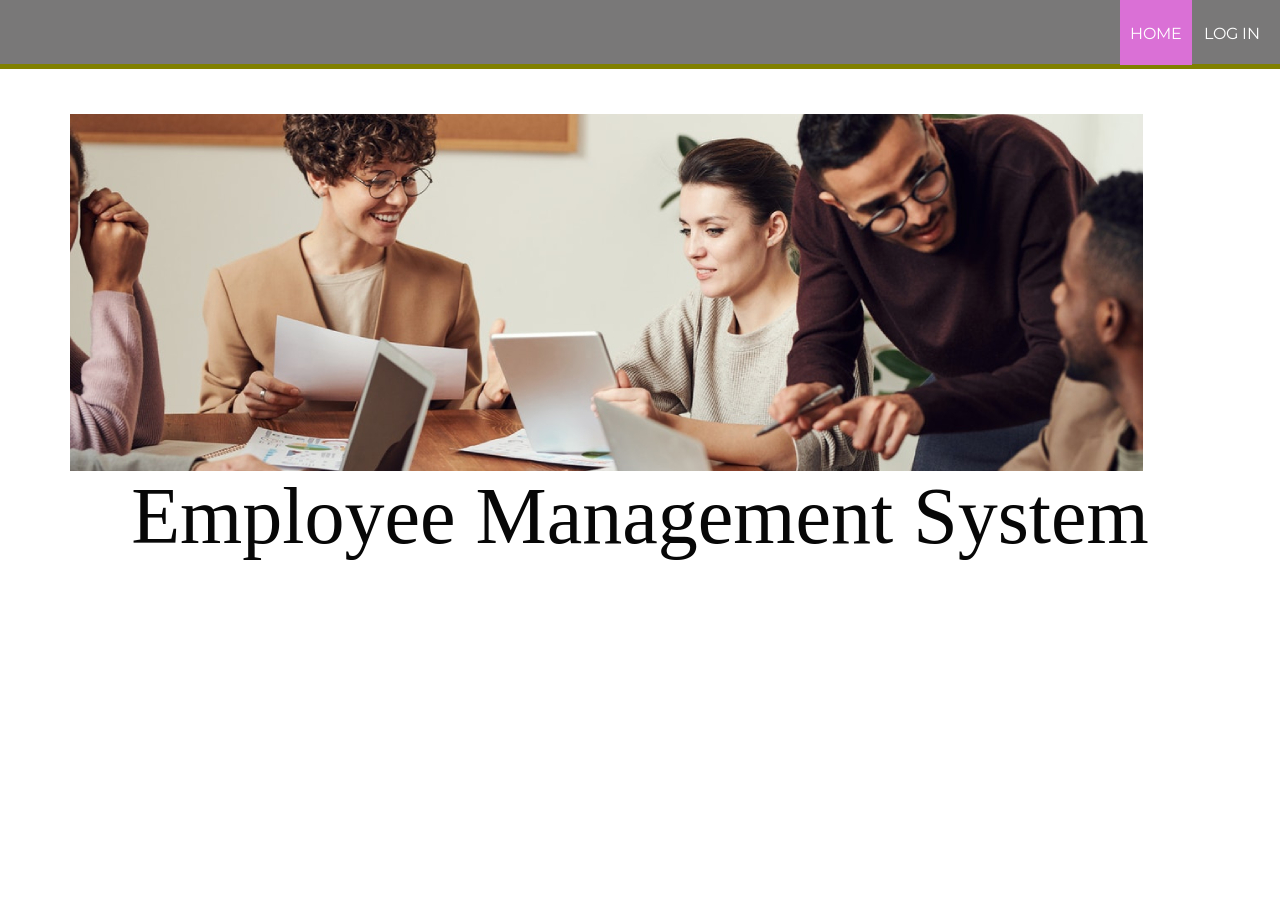
<file: emproject/index.html>
<!DOCTYPE html>

<html>
<head>
	
	<link href="https://fonts.googleapis.com/css?family=Lobster|Montserrat" rel="stylesheet">
	<link rel="stylesheet" type="text/css" href="styleindex.css">
</head>
<body>
	<header>
		<nav>
			
			<ul id="navli">
				<li><a class="homered" href="index.html">HOME</a></li>
				
				
				<li><a class="homeblack" href="elogin.html">LOG IN</a></li>
			</ul>
		</nav>
	</header>
	
	<div class="divider"></div>
	<div id="divimg">
		
	</div>

	
	<img src="pic.jpg" style="float: left; margin-right: 100px; margin-top: 35px; margin-left: 70px">
	

	<div style="margin-top: 175px">
		
		<h1 style="font-family: 'Verdana', cursive; font-weight: 180; font-size: 80px; margin-top: 80px; text-align: center;color:rgb(7, 7, 7)">Employee Management System</h1>
		
	</div>
		

	
</body>
</html>
</file>
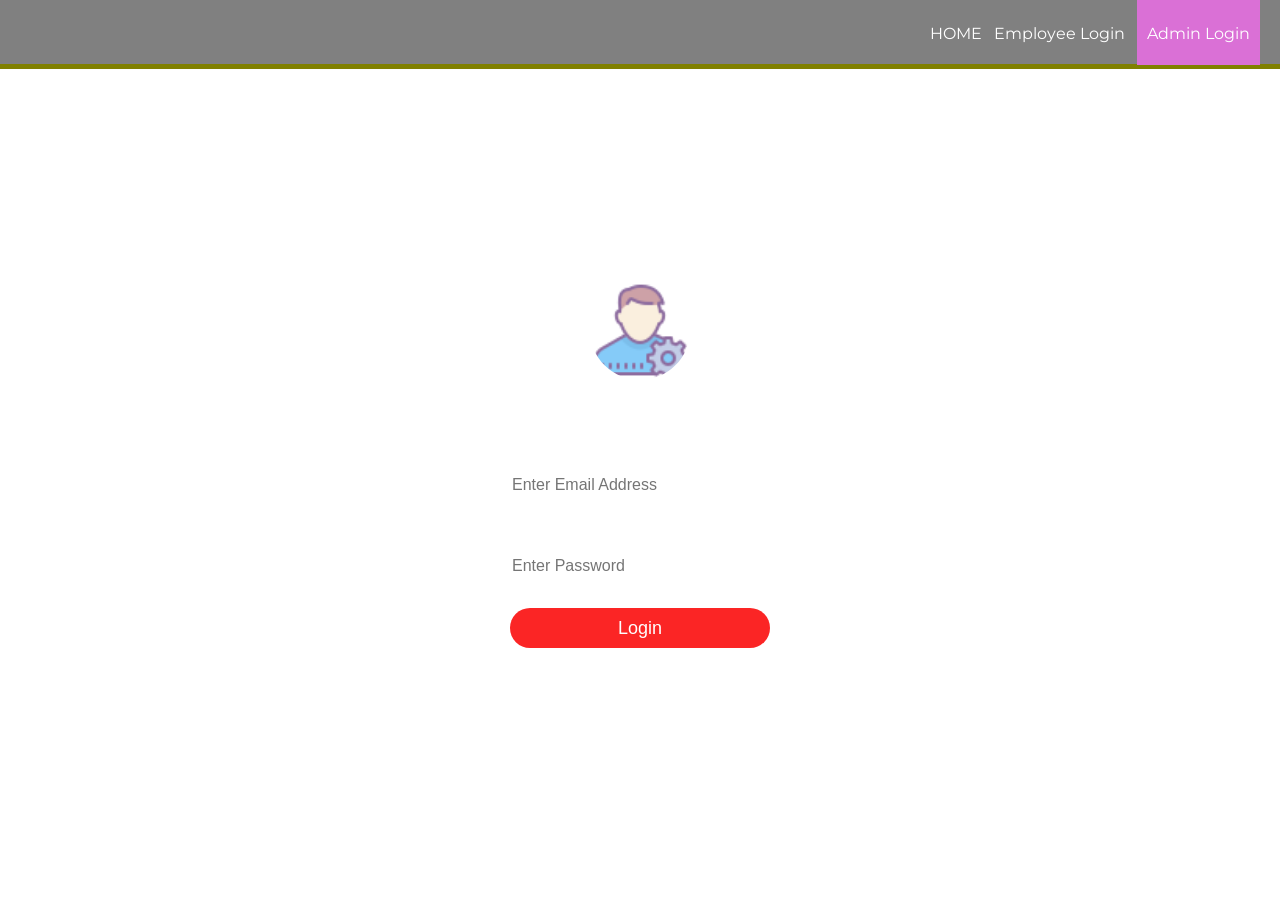
<file: emproject/alogin.html>
<!DOCTYPE html>
<html>
<head>
	<title>Log In </title>
	<link rel="stylesheet" type="text/css" href="stylelogin.css">
</head>
<body>
	<header>
		<nav>
			
			<ul id="navli">
				<li><a class="homeblack" href="index.html">HOME</a></li>
				<li><a class="homeblack" href="elogin.html">Employee Login</a></li>
				<li><a class="homered" href="alogin.html">Admin Login</a></li>
				
			</ul>
		</nav>
	</header>
	<div class="divider"></div>

	<div class="loginbox">
    <img src="assets/admin.png" class="avatar">
        <h1>Login Here</h1>
        <form action="process/aprocess.php" method="POST">
            <p>Email</p>
            <input type="text" name="mailuid" placeholder="Enter Email Address" required="required">
            <p>Password</p>
            <input type="password" name="pwd" placeholder="Enter Password" required="required">
            <input type="submit" name="login-submit" value="Login">
           
        </form>
        
    </div>
</body>
</html>
</file>
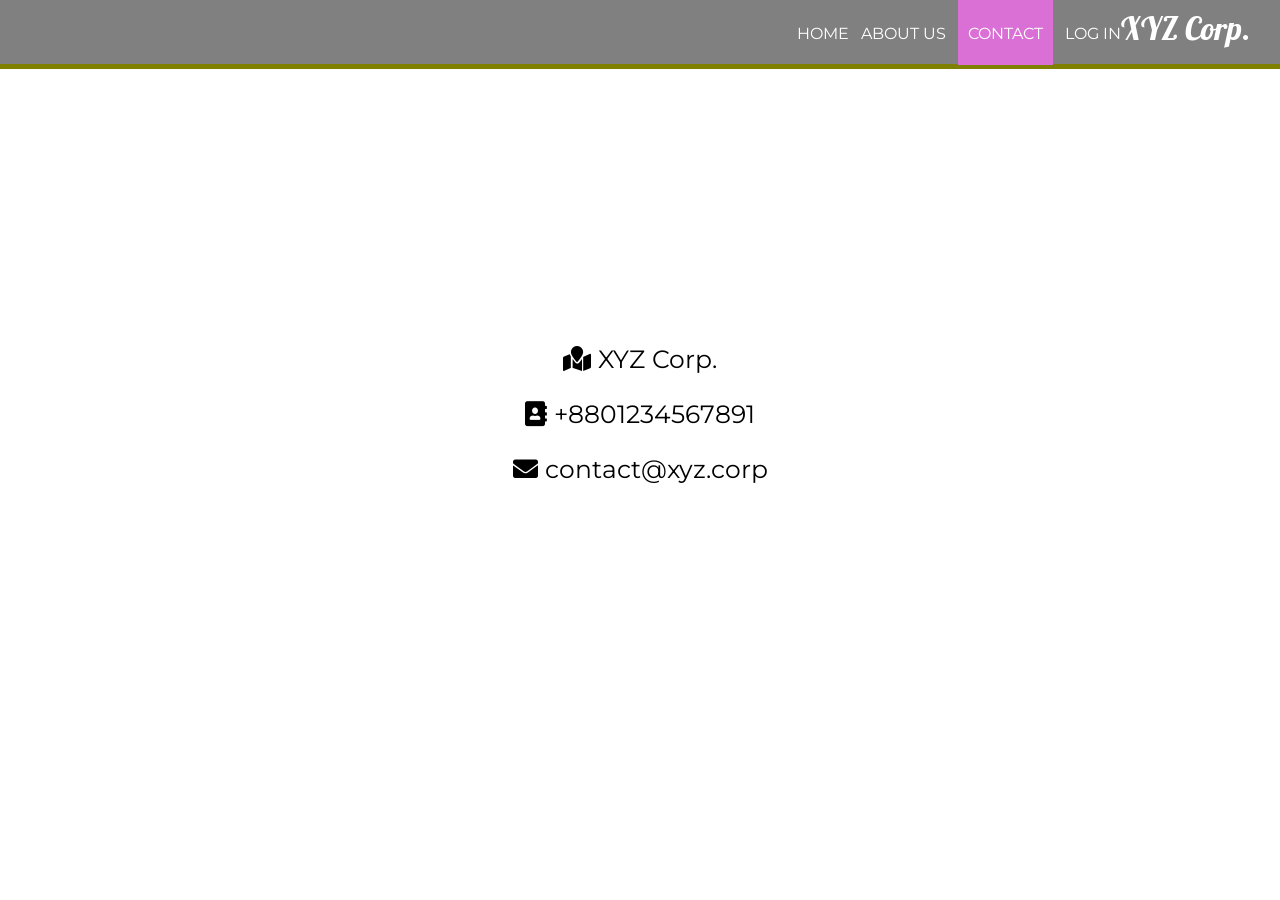
<file: emproject/contact.html>
<!DOCTYPE html>
<html>
<head>
	<title>Contact | XYZ Corporation</title>
	<link rel="stylesheet" type="text/css" href="style.css">
	<link rel="stylesheet" href="https://use.fontawesome.com/releases/v5.8.1/css/all.css" integrity="sha384-50oBUHEmvpQ+1lW4y57PTFmhCaXp0ML5d60M1M7uH2+nqUivzIebhndOJK28anvf" crossorigin="anonymous">
	<link href="https://fonts.googleapis.com/css?family=Lobster|Montserrat" rel="stylesheet"
</head>
<body>
	<header>
		<nav>
			<h1>XYZ Corp.</h1>
			<ul id="navli">
				<li><a class="homeblack" href="index.html">HOME</a></li>
				<li><a class="homeblack" href="#">ABOUT US</a></li>
				<li><a class="homered" href="contact.html">CONTACT</a></li>
				<li><a class="homeblack" href="elogin.html">LOG IN</a></li>
			</ul>
		</nav>
	</header>
	<div class="divider"></div>


<div class="mapouter"><div class="gmap_canvas"><iframe width="1080" height="250" id="gmap_canvas" src="https://maps.google.com/maps?q=23.793630%2C%2090.406998&t=&z=17&ie=UTF8&iwloc=&output=embed" frameborder="0" scrolling="no" marginheight="0" marginwidth="0"></iframe>Google Maps Generator by <a href="https://www.embedgooglemap.net">embedgooglemap.net</a></div><style>.mapouter{position:relative;text-align:right;height:250px;width:2080px;}.gmap_canvas {overflow:hidden;background:none!important;height:250px;width:1080px;}</style></div>



    	<p style="font-family: Montserrat; text-align: center; font-size: 25px"><i class="fas fa-map-marked"></i> XYZ Corp.</p>
    	<p style="font-family: Montserrat; text-align: center; font-size: 25px"><i class="fas fa-address-book"></i> +8801234567891</p>
    	<p style="font-family: Montserrat; text-align: center; font-size: 25px"><i class="fas fa-envelope"></i> contact@xyz.corp</p>
    	
    	
    	
    	

 





	






</body>
</html>
</file>
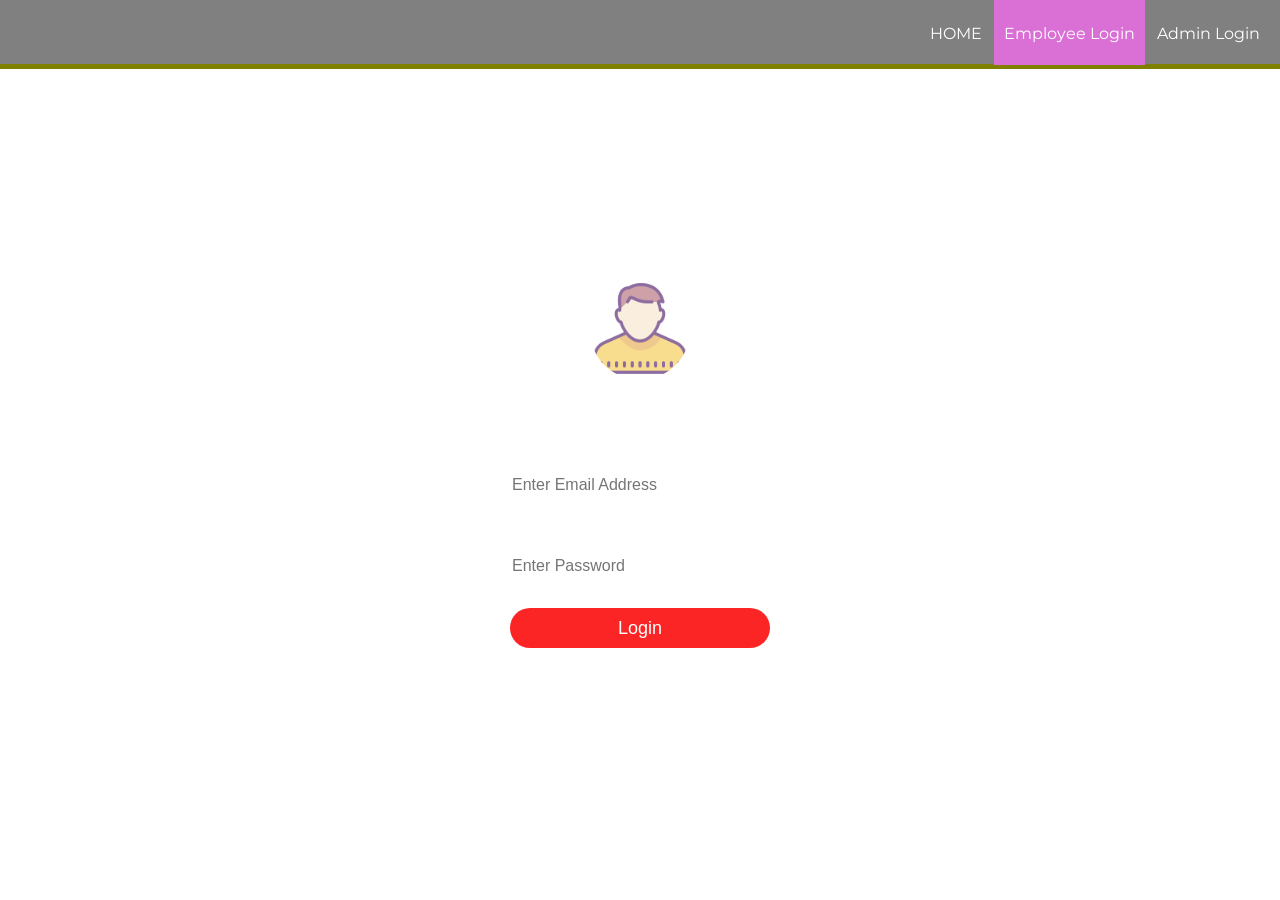
<file: emproject/elogin.html>
<!DOCTYPE html>
<html>
<head>
	<title>Log In </title>
	<link rel="stylesheet" type="text/css" href="stylelogin.css">
</head>
<body>
	<header>
		<nav>
			
			<ul id="navli">
				<li><a class="homeblack" href="index.html">HOME</a></li>
				<li><a class="homered" href="elogin.html">Employee Login</a></li>
				<li><a class="homeblack" href="alogin.html">Admin Login</a></li>
				
			</ul>
		</nav>
	</header>
	<div class="divider"></div>

	<div class="loginbox">
    <img src="assets/avatar.png" class="avatar">
        <h1>Login Here</h1>
        <form action="process/eprocess.php" method="POST">
            <p>Email</p>
            <input type="text" name="mailuid" placeholder="Enter Email Address" required="required">
            <p>Password</p>
            <input type="password" name="pwd" placeholder="Enter Password" required="required">
            <input type="submit" name="login-submit" value="Login">
           
        </form>
        
    </div>
			
			
</body>
</html>
</file>
<file: emproject/styleindex.css>
@import url('https://fonts.googleapis.com/css?family=Lobster');
@import url('https://fonts.googleapis.com/css?family=Montserrat:400,700');

body{
	margin: 0;
	 padding:0;
    background-image:url(https://media.istockphoto.com/photos/bright-blue-defocused-blurred-motion-abstract-background-picture-id1047234038?k=20&m=1047234038&s=612x612&w=0&h=DF1rXPrpWBfOjL-_d-skNzpl-jzzuFIOh-7hz4knKAs=);
    background-size:cover;
    background-position: center;
    font-family: sans-serif;
	 
}

header{
	background: rgb(121, 120, 120);
	color: rgb(117, 115, 115);
	padding: 8px 20px 6px 40px;
	height: 50px;
}

header h1{
	display: inline;
	font-family: 'Lobster', cursive;
	font-weight: 400;
	font-size: 32px;
	float: left;
	margin-top: 0px;
	margin-right: 10px;
}

nav ul {
	display: inline;
	padding: 0px;
	float: right;
}

nav ul li{
	display: inline-block;
	list-style-type: none;
	color: gray;
	float: left;
	margin-left: 12px;
	

}

nav ul li a{
	color: white;
	text-decoration: none;	
}


nav ul ul{
	display: none;
	position: absolute;
}

#navli ul li ul:hovar{
	visibility: visible;
	display: block;
}





#navli{
	font-family: 'Montserrat', sans-serif;
}

.homered{
	background-color: orchid;
	padding: 30px 10px 22px 10px;
}

.divider{
	background-color:olive;
	height: 5px;
}

.homeblack:hover{
	background-color: tan;
	padding: 30px 10px 21px 10px;

}

#divimg{
	
	background-repeat: no-repeat;
	background-size: cover;
	background-image: : url('../images/back.jpg');
	padding: 0px;
	margin: 10px;
	height: 100%;
	width: 100%;
}


#registration{
	padding: 2px 2px 2px 2px;
	text-align: center;
	background-color: #F0FFFF;
	height: 100%;
	width: auto;
	background-position: center;
}

#textField{
	width: 350px;
	height: 50px;
	padding: 5px;
	border-radius: 5px;
	font-family: 'Montserrat', sans-serif;
}


#gender{
	font-family: 'Montserrat', sans-serif;
}

#sub{
	width: 350px;
	height: 50px;
	padding: 5px;
	border-radius: 5px;
	outline: 0px;
	background-color: #0c6996;
}

.table-emp{
	padding: 5px;
	height: auto;
	width: 100%;
	font-family: 'Montserrat', sans-serif;
	text-align: center;
	background-color: #4CAF50;
}

.table-emp tr th {
  background-color: #4CAF50;
  color: white;
}



.simple-form1{
	margin-left: 10px; 
	padding: 2px 2px 2px 2px;
	text-align: center;
	background-color: #F0FFFF;
	height: auto;
	width: auto;
	background-position: center;
	
}



.leavetable{
	width: 100%;
	height: auto;
}

#textField{
	width: 350px;
	height: 50px;
	padding: 5px;
	border-radius: 5px;
	font-family: 'Montserrat', sans-serif;
}



.info{
	margin-left: 10px;
	padding: 100px;
}



.h2{
	font-family: 'Montserrat', sans-serif;
}
</file>
<file: emproject/stylelogin.css>
@import url('https://fonts.googleapis.com/css?family=Lobster');
@import url('https://fonts.googleapis.com/css?family=Montserrat:400,700');

body{
	margin: 0;
	 padding: 0;
    background-image:url("https://www.datapine.com/blog/wp-content/uploads/2016/11/data-security.jpg");
    background-size: cover;
    background-position: center;
    font-family: sans-serif;
}

header{
	background: gray;
	color: blue;
	padding: 8px 20px 6px 40px;
	height: 50px;
}

header h1{
	display: inline;
	font-family: 'Lobster', cursive;
	font-weight: 400;
	font-size: 32px;
	float: left;
	margin-top: 0px;
	margin-right: 10px;
}

nav ul {
	display: inline;
	padding: 0px;
	float: right;
}

nav ul li{
	display: inline-block;
	list-style-type: none;
	color: white;
	float: left;
	margin-left: 12px;
	

}

nav ul li a{
	color: white;
	text-decoration: none;	
}


nav ul ul{
	display: none;
	position: absolute;
}

#navli ul li ul:hovar{
	visibility: visible;
	display: block;
}





#navli{
	font-family: 'Montserrat', sans-serif;
}

.homered{
	background-color: orchid;
	padding: 30px 10px 22px 10px;
}

.divider{
	background-color: olive;
	height: 5px;
}

.homeblack:hover{
	background-color: tan;
	padding: 30px 10px 21px 10px;

}

#divimg{
	
	background-repeat: no-repeat;
	background-size: cover;
	background-image: : url('../images/back.jpg');
	padding: 0px;
	margin: 0px;
	height: 100%;
	width: 100%;
}


.loginbox{
    width: 320px;
    height: 420px;
    background:transparent;
    color:#fff;
    top: 60%;
    left: 50%;
    position: absolute;
    transform: translate(-50%,-50%);
    box-sizing: border-box;
    padding: 70px 30px;
}

.avatar{
    width: 100px;
    height: 100px;
    border-radius: 50%;
    position: absolute;
    top: -50px;
    left: calc(50% - 50px);
}

h1{
    margin: 0;
    padding: 0 0 20px;
    text-align: center;
    font-size: 22px;
}

.loginbox p{
    margin: 0;
    padding: 0;
    font-weight: bold;
}

.loginbox input{
    width: 100%;
    margin-bottom: 20px;
}

.loginbox input[type="text"], input[type="password"]
{
    border: none;
    border-bottom: 1px solid #fff;
    background: transparent;
    outline: none;
    height: 40px;
    color: #fff;
    font-size: 16px;
}
.loginbox input[type="submit"]
{
    border: none;
    outline: none;
    height: 40px;
    background: #fb2525;
    color: #fff;
    font-size: 18px;
    border-radius: 20px;
}
.loginbox input[type="submit"]:hover
{
    cursor: pointer;
    background: white;
    color: #000;
}
.loginbox a{
    text-decoration: none;
    font-size: 12px;
    line-height: 20px;
    color: darkgrey;
}

.loginbox a:hover
{
    color: white;
}
</file>
<file: emproject/style.css>
@import url('https://fonts.googleapis.com/css?family=Lobster');
@import url('https://fonts.googleapis.com/css?family=Montserrat:400,700');

body{
	margin: 0px;
	 background-image:url(https://tr3.cbsistatic.com/hub/i/r/2018/02/07/20619aa0-f9f1-4acb-ad25-a8acaf37edaf/resize/770x/08988e3d45c6fc450262b75b84e27fae/security.jpg);
}

header{
	background: gray;
	color: white;
	padding: 8px 20px 6px 40px;
	height: 50px;
}

header h1{
	display: inline;
	font-family: 'Lobster', cursive;
	font-weight: 400;
	font-size: 32px;
	float: right;
	margin-top: 0px;
	margin-right: 10px;
}

nav ul {
	display: inline;
	padding: 0px;
	float: right;
}

nav ul li{
	display: inline-block;
	list-style-type: none;
	color: white;
	float: left;
	margin-left: 12px;
	

}

nav ul li a{
	color: white;
	text-decoration: none;	
}


nav ul ul{
	display: none;
	position: absolute;
}

#navli ul li ul:hovar{
	visibility: visible;
	display: block;
}





#navli{
	font-family: 'Montserrat', sans-serif;
}

.homered{
	background-color: orchid;
	padding: 30px 10px 22px 10px;
}

.divider{
	background-color: olive;
	height: 5px;
}

.homeblack:hover{
	background-color: teal;
	padding: 30px 10px 21px 10px;

}

#divimg{
	
	background-repeat: no-repeat;
	background-size: cover;
	background-image: : url('../images/back.jpg');
	padding: 0px;
	margin: 10px;
	height: 100%;
	width: 100%;
}


#registration{
	padding: 2px 2px 2px 2px;
	text-align: center;
	background-color: #F0FFFF;
	height: 100%;
	width: auto;
	background-position: center;
}

#textField{
	width: 350px;
	height: 50px;
	padding: 5px;
	border-radius: 5px;
	font-family: 'Montserrat', sans-serif;
}


#gender{
	font-family: 'Montserrat', sans-serif;
}

#sub{
	width: 350px;
	height: 50px;
	padding: 5px;
	border-radius: 5px;
	outline: 0px;
	background-color: #0c6996;
}

.table-emp{
	padding: 5px;
	height: auto;
	width: 100%;
	font-family: 'Montserrat', sans-serif;
	text-align: center;
	background-color: #4CAF50;
}

.table-emp tr th {
  background-color: #4CAF50;
  color: white;
}



.simple-form1{
	margin-left: 10px; 
	padding: 2px 2px 2px 2px;
	text-align: center;
	background-color: #F0FFFF;
	height: auto;
	width: auto;
	background-position: center;
	
}



.leavetable{
	width: 100%;
	height: auto;
}

#textField{
	width: 350px;
	height: 50px;
	padding: 5px;
	border-radius: 5px;
	font-family: 'Montserrat', sans-serif;
}



.info{
	margin-left: 10px;
	padding: 100px;
}



.h2{
	font-family: 'Montserrat', sans-serif;
}

img {
  border-radius: 50%;
}
</file>
